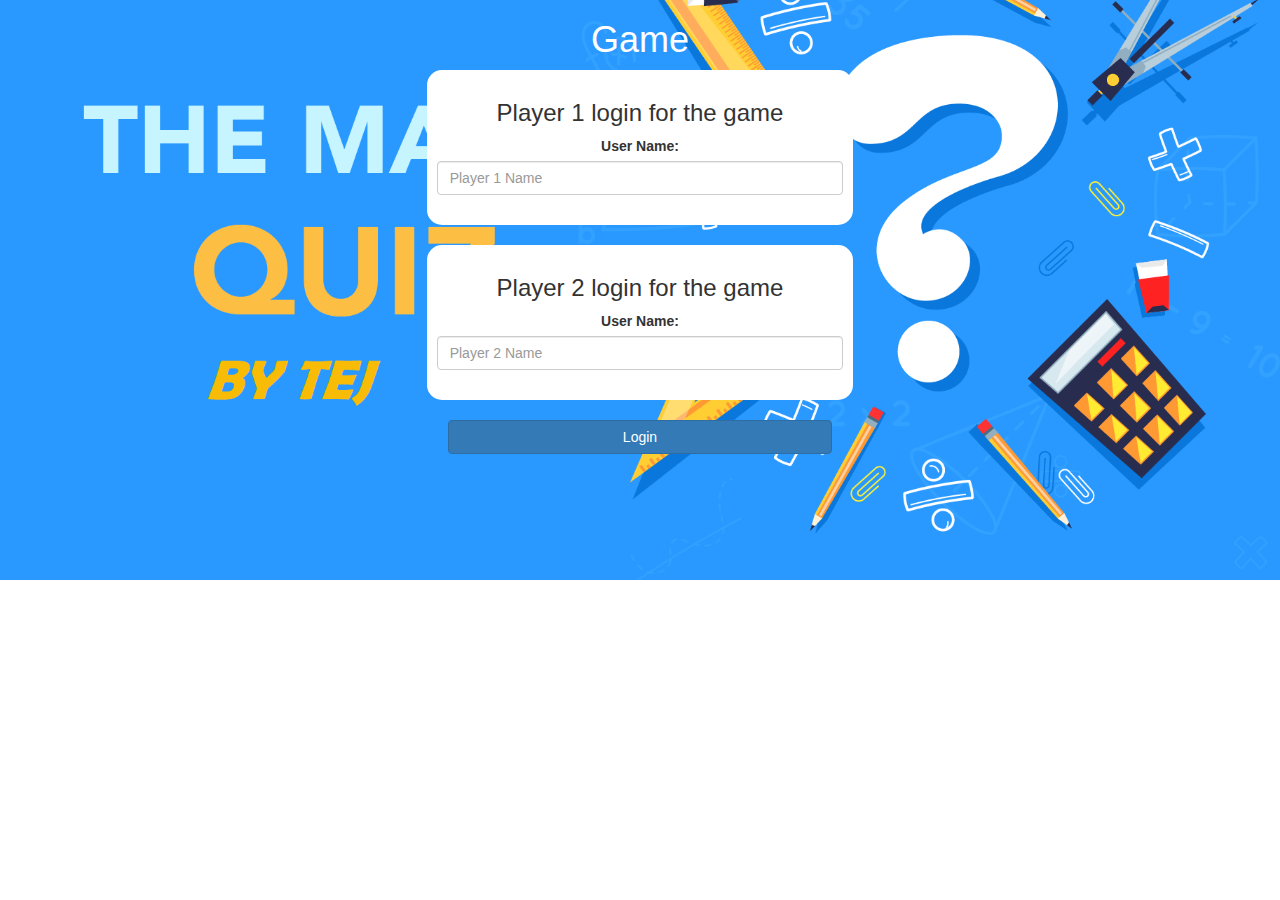
<file: index.html>
<!DOCTYPE html>
<html>
<head>
    <title>Math Quiz</title>

    <meta name="viewport" content="width=device-width, initial-scale=1">
    <link rel="stylesheet" href="https://maxcdn.bootstrapcdn.com/bootstrap/3.4.0/css/bootstrap.min.css">
    <script src="https://ajax.googleapis.com/ajax/libs/jquery/3.4.1/jquery.min.js"></script>
    <script src="https://maxcdn.bootstrapcdn.com/bootstrap/3.4.0/js/bootstrap.min.js"></script>

    <link rel="stylesheet" type="text/css" href="game.css">

    <style>
        body {
            background-image: url('A1Master.png');
            background-size: cover; 
            background-position: center; 
            background-repeat: no-repeat; }
    </style>

    <script src="game_login.js"></script>
</head>
<body>
    <center>
        <h1 style="color: white;">Game</h1>
        <div class="col-lg-4 col-sm-8 col-xs-11 login_div1">
            <h3>Player 1 login for the game</h3>
            <label>User Name: </label>
            <input type="text" id="player1_name_input" class="form-control" placeholder="Player 1 Name">
            <br>
        </div>
        <br>
        <div class="col-lg-4 col-sm-8 col-xs-11 login_div2">
            <h3>Player 2 login for the game</h3>
            <label>User Name: </label>
            <input type="text" id="player2_name_input" class="form-control" placeholder="Player 2 Name">
            <br>
        </div>
        <br>
        <button class="btn btn-primary" onclick="addUser()" style="width:30%;">Login</button>
    </center>
</body>
</html>
</file>
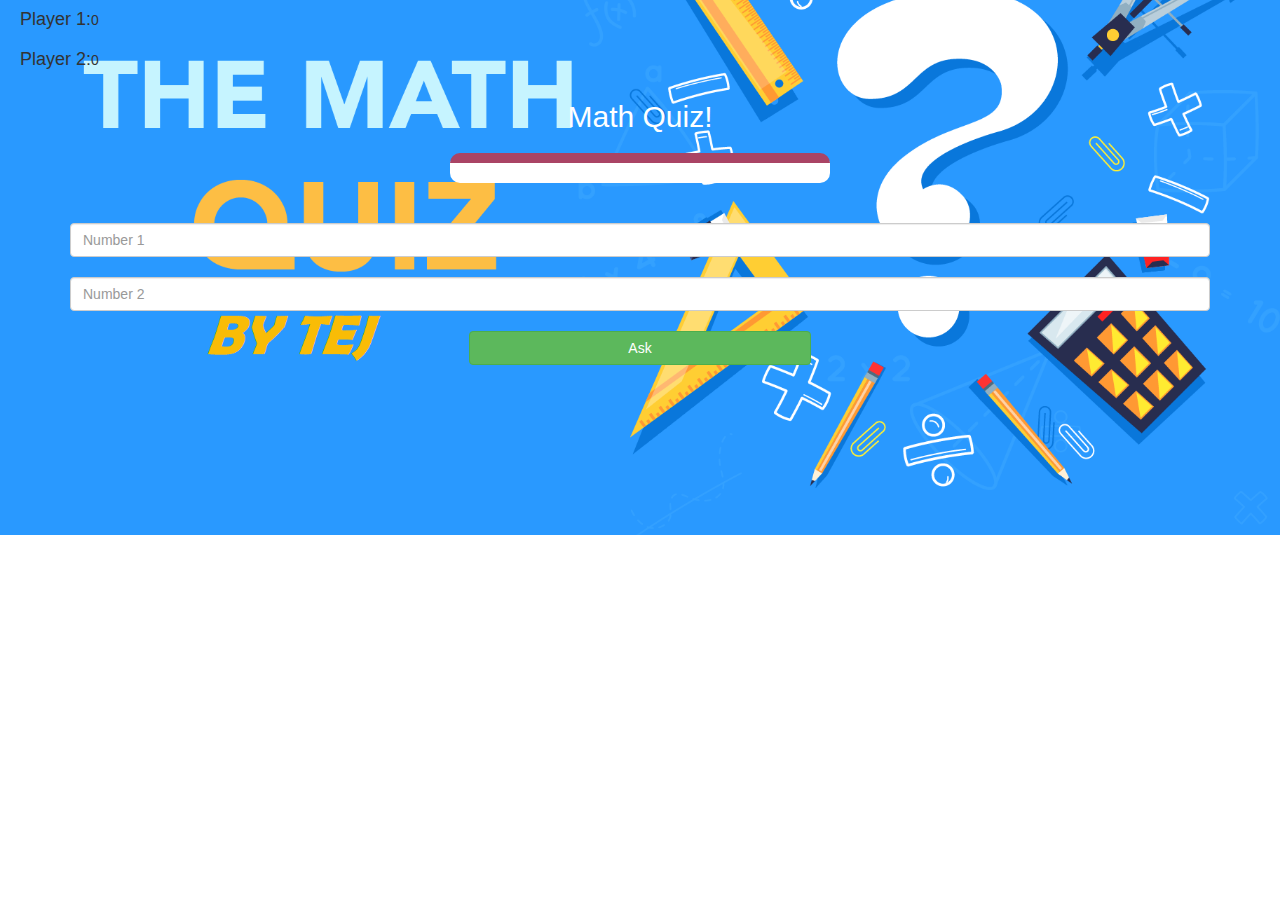
<file: game_page.html>
<!DOCTYPE html>
<html>
<head>
    <title>Math Quiz</title>

    <meta name="viewport" content="width=device-width, initial-scale=1">
    <link rel="stylesheet" href="https://maxcdn.bootstrapcdn.com/bootstrap/3.4.0/css/bootstrap.min.css">
    <script src="https://ajax.googleapis.com/ajax/libs/jquery/3.4.1/jquery.min.js"></script>
    <script src="https://maxcdn.bootstrapcdn.com/bootstrap/3.4.0/js/bootstrap.min.js"></script>

    <link rel="stylesheet" href="game.css">

	<style>
    body {
        background-image: url('A1Master.png');
        background-size: cover;
        background-position: center;
        background-repeat: no-repeat;
    }

    /* Add this CSS rule to change the question text color to black */
    #player_question {
        color: black;
    }
</style>
</head>
<body>
    <!-- Display player names and scores -->
    <h4 id="player1_name"></h4><span id="player1_score"></span>
    <br>
    <h4 id="player2_name"></h4><span id="player2_score"></span>

    <!-- Main container for the game -->
    <div class="container">
        <center>
            <h2 style="color: white;">Math Quiz!</h2>

            <!-- Question and feedback section -->
            <h3 id="player_question" ></h3>
            <h3 id="player_feedback"></h3>

            <!-- Output div for displaying questions -->
            <div id="output" class="col-lg-4"></div>

            <br><br>

            <!-- Input fields for numbers and button to ask a question -->
            <input type="number" id="number1" class="form-control" placeholder="Number 1">
            <br>
            <input type="number" id="number2" class="form-control" placeholder="Number 2">
            <br>
            <button onclick="askQuestion()" class="btn btn-success" style="width: 30%;">Ask</button>

            <br>
        </center>
    </div>

    <!-- Link to the JavaScript file that handles the game logic -->
    <script src="game_page.js"></script>
</body>
</html>
</file>
<file: game.css>
.h1{
	color: white;
}

	.login_div1 , .login_div2
	{
		background: white;
		padding: 10px;
		float: none;
		border-radius: 15px;
	}


#player1_name , #player2_name
{
	display: inline-block;
	margin-left: 20px;
}
#word
{
	width: 60%;
}
#word_display
{
	letter-spacing: 5px;
}
#output
{
background: white;
border-radius: 10px;
border-top: 10px solid #AA4465;
padding: 10px;
float: none;
text-align: left;
}
</file>
